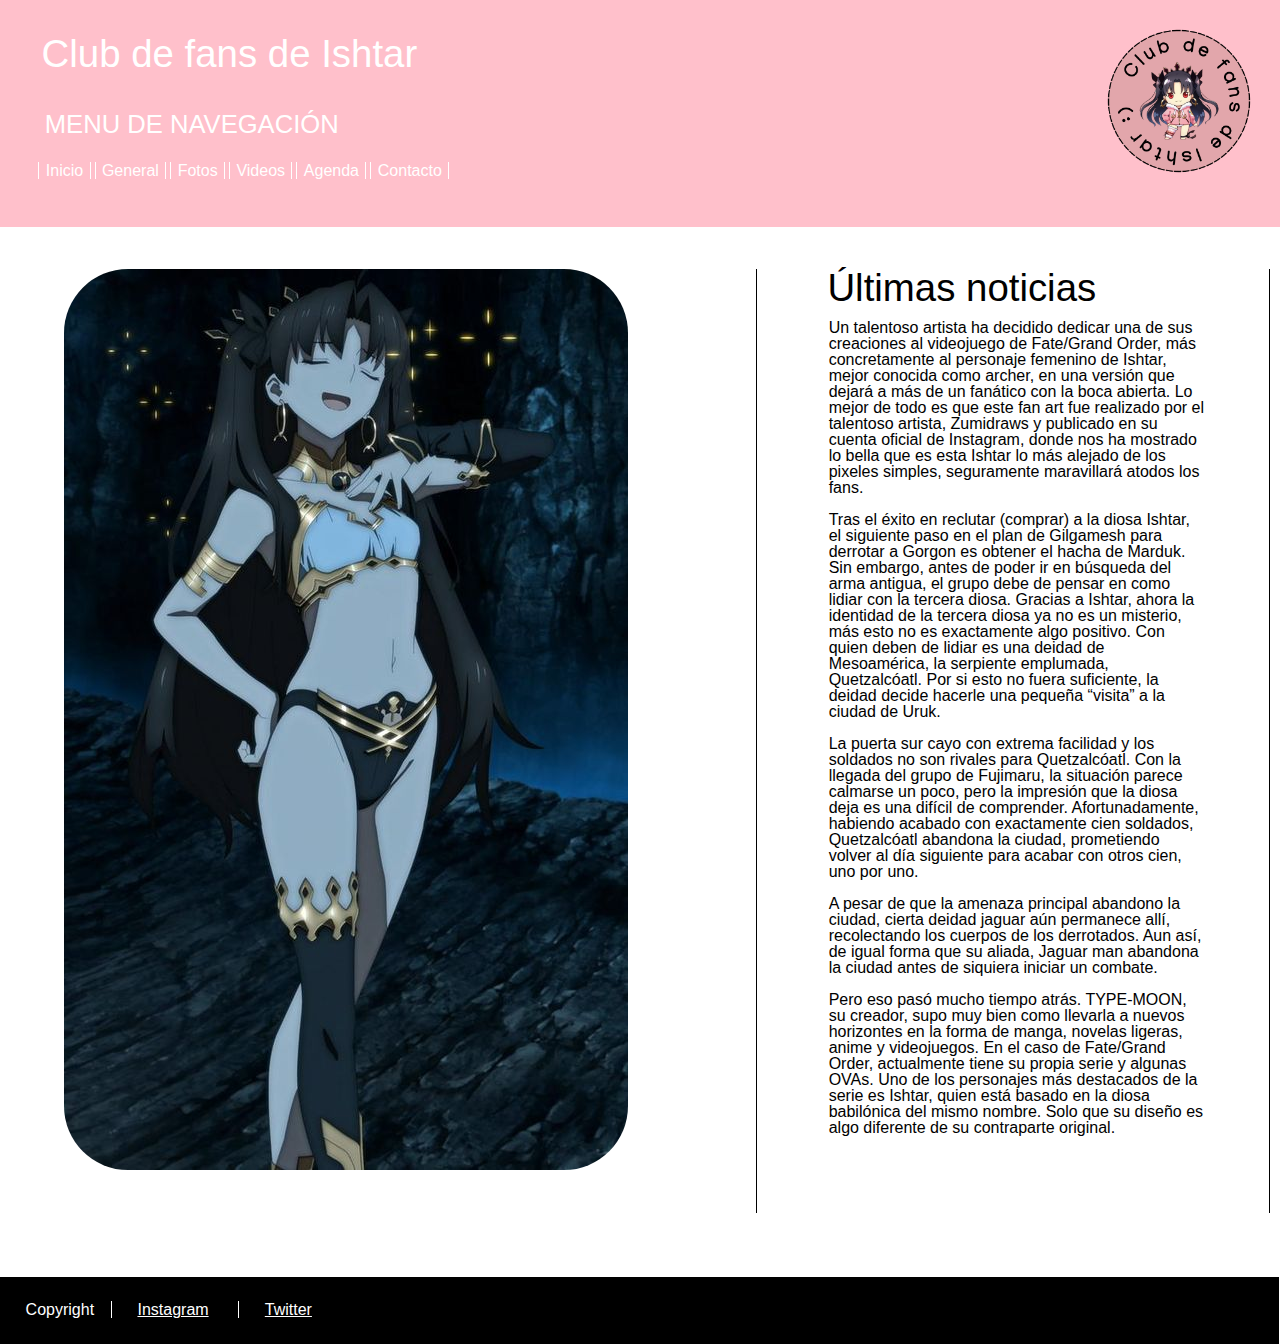
<file: index.html>
<!DOCTYPE html>
<html lang="es">
  <head>
    <meta charset="utf-8" />
    <title>Club de fans de Ishtar</title>
    <link rel="icon" href="./img/title.jpg" />
    <meta name="description" content="" />
    <meta name="viewport" content="width=device-width, initial-scale=1" />
    <link rel="stylesheet" href="./css/reset.css" />
    <link rel="stylesheet" href="./css/common.css" />
    <link rel="stylesheet" href="./css/index.css" />
  </head>
  <body>
    <header>
      <h1>Club de fans de Ishtar</h1>
      <img
        src="./img/logo.png"
        alt="Logo del club de fans de Ishtar"
        width="150"
        id="logo"
      />
      <nav>
        <h2 id="titolMenuNav">MENU DE NAVEGACIÓN</h2>
        <ul id="menuNav">
          <li><a href="#">Inicio</a></li>
          <li><a href="./web/general.html">General</a></li>
          <li><a href="./web/fotos.html">Fotos</a></li>
          <li><a href="./web/videos.html">Videos</a></li>
          <li><a href="./web/agenda.html">Agenda</a></li>
          <li><a href="./web/contacte.html">Contacto</a></li>
        </ul>
      </nav>
    </header>
    <main>
      <!-- Noticias de ultima hora y imagen de ishtar -->
      <img src="./img/imagenishtar.jpg" alt="Ishtar posando" />
      <section>
        <article>
          <h2>Últimas noticias</h2>
          <p>
            Un talentoso artista ha decidido dedicar una de sus creaciones al
            videojuego de Fate/Grand Order, más concretamente al personaje
            femenino de Ishtar, mejor conocida como archer, en una versión que
            dejará a más de un fanático con la boca abierta. Lo mejor de todo es
            que este fan art fue realizado por el talentoso artista, Zumidraws y
            publicado en su cuenta oficial de Instagram, donde nos ha mostrado
            lo bella que es esta Ishtar lo más alejado de los pixeles simples,
            seguramente maravillará atodos los fans.
          </p>
          <br />
          <p>
            Tras el éxito en reclutar (comprar) a la diosa Ishtar, el siguiente
            paso en el plan de Gilgamesh para derrotar a Gorgon es obtener el
            hacha de Marduk. Sin embargo, antes de poder ir en búsqueda del arma
            antigua, el grupo debe de pensar en como lidiar con la tercera
            diosa. Gracias a Ishtar, ahora la identidad de la tercera diosa ya
            no es un misterio, más esto no es exactamente algo positivo. Con
            quien deben de lidiar es una deidad de Mesoamérica, la serpiente
            emplumada, Quetzalcóatl. Por si esto no fuera suficiente, la deidad
            decide hacerle una pequeña “visita” a la ciudad de Uruk.
          </p>
          <br />
          <p>
            La puerta sur cayo con extrema facilidad y los soldados no son
            rivales para Quetzalcóatl. Con la llegada del grupo de Fujimaru, la
            situación parece calmarse un poco, pero la impresión que la diosa
            deja es una difícil de comprender. Afortunadamente, habiendo acabado
            con exactamente cien soldados, Quetzalcóatl abandona la ciudad,
            prometiendo volver al día siguiente para acabar con otros cien, uno
            por uno.
          </p>
          <br />
          <p>
            A pesar de que la amenaza principal abandono la ciudad, cierta
            deidad jaguar aún permanece allí, recolectando los cuerpos de los
            derrotados. Aun así, de igual forma que su aliada, Jaguar man
            abandona la ciudad antes de siquiera iniciar un combate.
          </p>
          <br />
          <p>
            Pero eso pasó mucho tiempo atrás. TYPE-MOON, su creador, supo muy
            bien como llevarla a nuevos horizontes en la forma de manga, novelas
            ligeras, anime y videojuegos. En el caso de Fate/Grand Order,
            actualmente tiene su propia serie y algunas OVAs. Uno de los
            personajes más destacados de la serie es Ishtar, quien está basado
            en la diosa babilónica del mismo nombre. Solo que su diseño es algo
            diferente de su contraparte original.
          </p>
        </article>
      </section>
    </main>
    <footer>
      <p>Copyright</p>
      <a href="https://www.instagram.com/" target="_blank">Instagram</a>
      <a href="https://twitter.com/?lang=es" target="_blank">Twitter</a>
    </footer>
  </body>
</html>
</file>
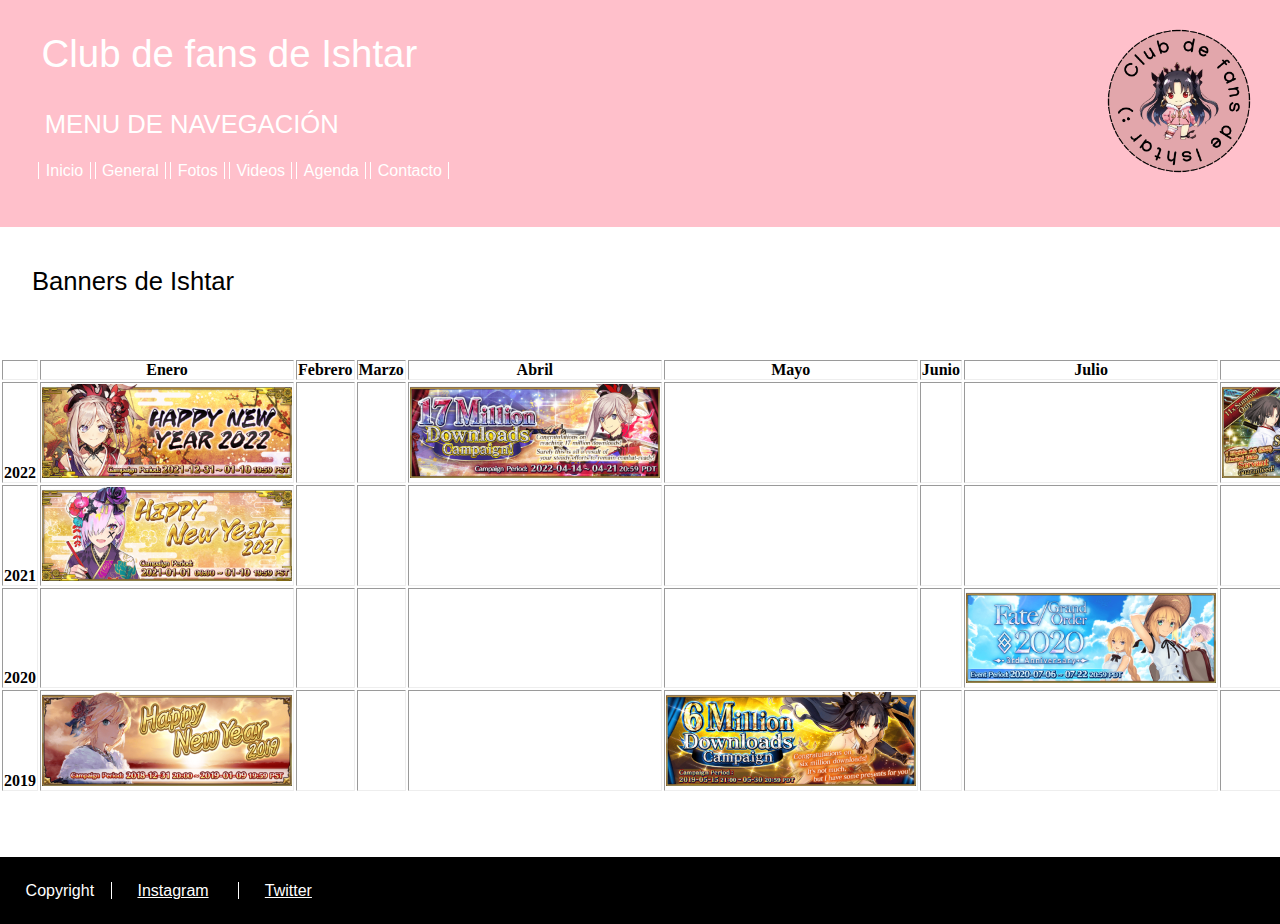
<file: web/agenda.html>
<!DOCTYPE html>
<html lang="es">
  <head>
    <meta charset="utf-8" />
    <link rel="icon" href="../img/title.jpg" />
    <title>Club de fans de Ishtar</title>
    <meta name="description" content="" />
    <meta name="viewport" content="width=device-width, initial-scale=1" />
    <link rel="stylesheet" href="../css/reset.css" />
    <link rel="stylesheet" href="../css/common.css" />
    <link rel="stylesheet" href="../css/agenda.css" />
  </head>
  <body>
    <header>
      <h1>Club de fans de Ishtar</h1>
      <img
        src="../img/logo.png"
        alt="Logo del club de fans de Ishtar"
        width="150"
        id="logo"
      />
      <nav>
        <h2>MENU DE NAVEGACIÓN</h2>
        <ul id="menuNav">
          <li><a href="../index.html">Inicio</a></li>
          <li><a href="./general.html">General</a></li>
          <li><a href="./fotos.html">Fotos</a></li>
          <li><a href="./videos.html">Videos</a></li>
          <li><a href="#">Agenda</a></li>
          <li><a href="./contacte.html">Contacto</a></li>
        </ul>
      </nav>
    </header>
    <main>
      <section>
        <h2>Banners de Ishtar</h2>
        <table border="1">
          <tr>
            <th></th>
            <th>Enero</th>
            <th>Febrero</th>
            <th>Marzo</th>
            <th>Abril</th>
            <th>Mayo</th>
            <th>Junio</th>
            <th>Julio</th>
            <th>Agosto</th>
            <th>Septiembre</th>
            <th>Octubre</th>
            <th>Noviembre</th>
            <th>Diciembre</th>
          </tr>
          <tr id="2022">
            <th>2022</th>
            <!-- Enero -->
            <td class="2022">
              <a href="https://grandorder.wiki/Ishtar/Campaigns" target="_blank"
                ><img
                  src="../img/enero2022.png"
                  alt="Banner de Enero 2022"
                  width="250"
              /></a>
            </td>
            <!-- Febrero -->
            <td></td>
            <!-- Marzo -->
            <td></td>
            <!-- Abril -->
            <td class="2022">
              <a href="https://grandorder.wiki/Ishtar/Campaigns" target="_blank"
                ><img
                  src="../img/abril2022.png"
                  alt="Banner de Abril 2022"
                  width="250"
              /></a>
            </td>
            <!-- Mayo -->
            <td></td>
            <!-- Junio -->
            <td></td>
            <!-- Julio -->
            <td></td>
            <!-- Agosto -->
            <td class="2022">
              <a href="https://grandorder.wiki/Ishtar/Campaigns" target="_blank"><img
                src="../img/agosto2022.png"
                alt="Banner de Agosto 2022"
                width="250"
              /></a>

            </td>
            <!-- Septiembre -->
            <td></td>
            <!-- Octubre -->
            <td></td>
            <!-- Noviembre -->
            <td class="2022">
              <a href="https://grandorder.wiki/Ishtar/Campaigns" target="_blank"
                ><img
                  src="../img/noviembre2022.png"
                  alt="Banner de Noviembre 2022"
                  width="250"
              /></a>
            </td>
            <!-- Diciembre -->
            <td></td>
          </tr>
          <tr id="2021">
            <th>2021</th>
            <!-- Enero -->
            <td class="2021">
              <a href="https://grandorder.wiki/Ishtar/Campaigns" target="_blank"
                ><img
                  src="../img/enero2021.png"
                  alt="Banner de enero de 2021"
                  width="250"
              /></a>
            </td>
            <!-- Febrero -->
            <td></td>
            <!-- Marzo -->
            <td></td>
            <!-- Abril -->
            <td></td>
            <!-- Mayo -->
            <td></td>
            <!-- Junio -->
            <td></td>
            <!-- Julio -->
            <td></td>
            <!-- Agosto -->
            <td></td>
            <!-- Septiembre -->
            <td></td>
            <!-- Octubre -->
            <td class="2021">
              <a href="https://grandorder.wiki/Ishtar/Campaigns" target="_blank"
                ><img
                  src="../img/octubre2021.png"
                  alt="Banner octubre 2021"
                  width="250"
              /></a>
            </td>
            <!-- Noviembre -->
            <td></td>
            <!-- Diciembre -->
            <td></td>
          </tr>
          <tr id="2020">
            <th>2020</th>
            <!-- Enero -->
            <td></td>
            <!-- Febrero -->
            <td></td>
            <!-- Marzo -->
            <td></td>
            <!-- Abril -->
            <td></td>
            <!-- Mayo -->
            <td></td>
            <!-- Junio -->
            <td></td>
            <!-- Julio -->
            <td class="2020">
              <a href="https://grandorder.wiki/Ishtar/Campaigns" target="_blank"><img
                src="../img/julio2020.png"
                alt="Banner de Julio de 2020"
                width="250"
              /></a>

            </td>
            <!-- Agosto -->
            <td></td>
            <!-- Septiembre -->
            <td></td>
            <!-- Octubre -->
            <td></td>
            <!-- Noviembre -->
            <td></td>
            <!-- Diciembre -->
            <td></td>
          </tr>
          <tr id="2019">
            <th>2019</th>
            <!-- Enero -->
            <td class="2019">
              <a href="https://grandorder.wiki/Ishtar/Campaigns" target="_blank"><img
                src="../img/enero2019.png"
                alt="Banner de Enero 2019"
                width="250"
              /></a>

            </td>
            <!-- Febrero -->
            <td></td>
            <!-- Marzo -->
            <td></td>
            <!-- Abril -->
            <td></td>
            <!-- Mayo -->
            <td class="2019">
              <a href="https://grandorder.wiki/Ishtar/Campaigns" target="_blank">              <img
                src="../img/mayo2019.png"
                alt="Banner de Mayo 2019"
                width="250"
              /></a>
            </td>
            <!-- Junio -->
            <td></td>
            <!-- Julio -->
            <td></td>
            <!-- Agosto -->
            <td></td>
            <!-- Septiembre -->
            <td></td>
            <!-- Octubre -->
            <td></td>
            <!-- Noviembre -->
            <td class="2019">
              <a href="https://grandorder.wiki/Ishtar/Campaigns" target="_blank"><img
                src="../img/noviembre2019.png"
                alt="Banner de Noviembre 2019"
                width="250"
              /></a>

            </td>
            <!-- Diciembre -->
            <td></td>
          </tr>
        </table>
      </section>
    </main>
    <footer>
      <p>Copyright</p>
      <a href="https://www.instagram.com/" target="_blank">Instagram</a>
      <a href="https://twitter.com/?lang=es" target="_blank">Twitter</a>
    </footer>
  </body>
</html>
</file>
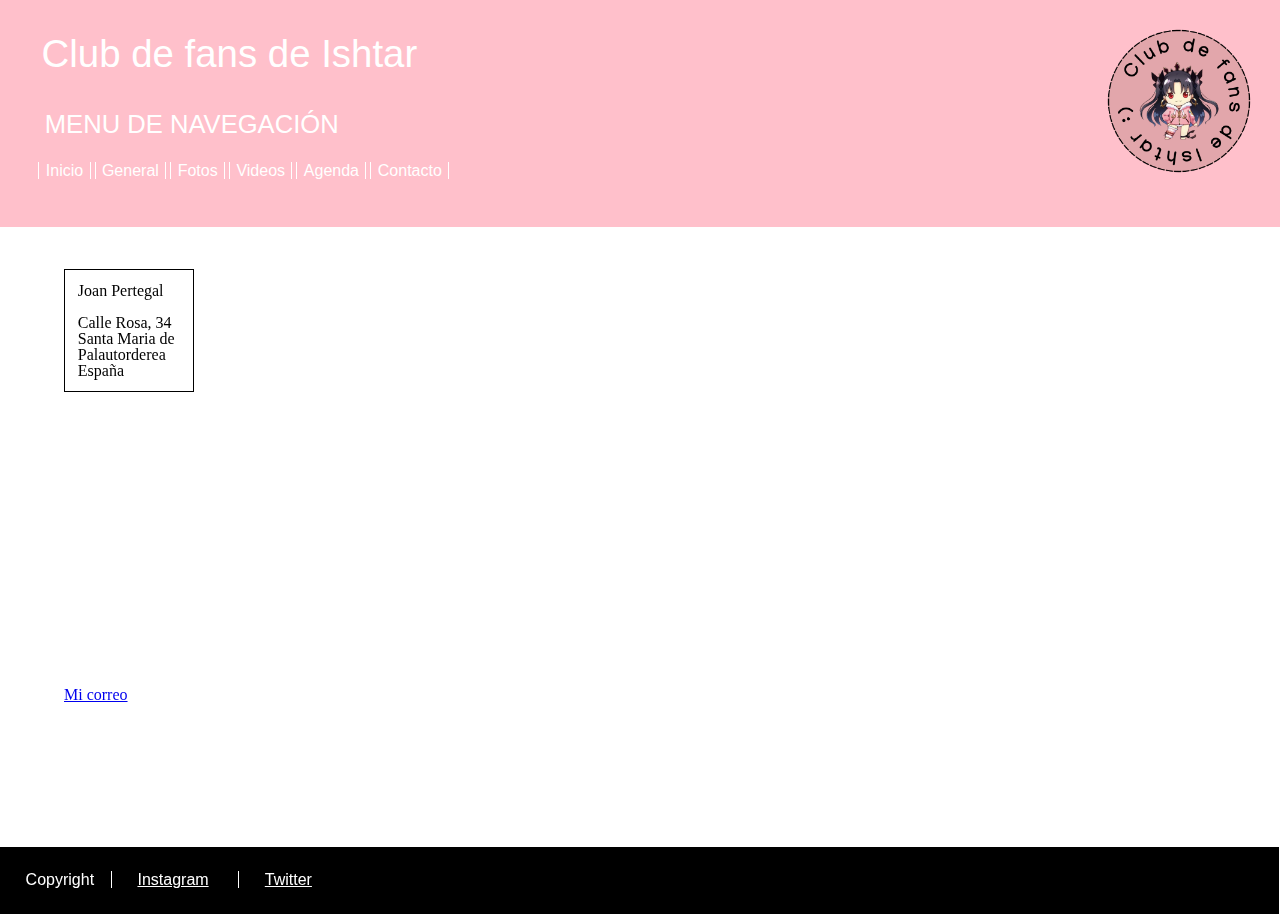
<file: web/contacte.html>
<!DOCTYPE html>
<html lang="es">
  <head>
    <meta charset="utf-8" />
    <link rel="icon" href="../img/title.jpg" />
    <title>Club de fans de Ishtar</title>
    <meta name="description" content="" />
    <meta name="viewport" content="width=device-width, initial-scale=1" />
    <link rel="stylesheet" href="../css/reset.css" />
    <link rel="stylesheet" href="../css/common.css" />
    <link rel="stylesheet" href="../css/contacte.css" />
  </head>
  <body>
    <header>
      <h1>Club de fans de Ishtar</h1>
      <img
        src="../img/logo.png"
        alt="Logo del club de fans de Ishtar"
        width="150"
        id="logo"
      />
      <nav>
        <h2>MENU DE NAVEGACIÓN</h2>
        <ul id="menuNav">
          <li><a href="../index.html">Inicio</a></li>
          <li><a href="./general.html">General</a></li>
          <li><a href="./fotos.html">Fotos</a></li>
          <li><a href="#">Videos</a></li>
          <li><a href="./agenda.html">Agenda</a></li>
          <li><a href="./contacte.html">Contacto</a></li>
        </ul>
      </nav>
    </header>
    <main>
      <iframe
        src="https://www.google.com/maps/embed?pb=!1m18!1m12!1m3!1d186.22385698054944!2d2.47729993565176!3d41.68637633508184!2m3!1f0!2f0!3f0!3m2!1i1024!2i768!4f13.1!3m3!1m2!1s0x12bb332306c98bf3%3A0x76e45e4ddeb4b823!2sCarrer%20Rosa%2C%2030%2C%2008460%20Santa%20Maria%20de%20Palautordera%2C%20Barcelona!5e0!3m2!1ses!2ses!4v1664211752250!5m2!1ses!2ses"
        width="600"
        height="450"
        style="border: 0"
        allowfullscreen=""
        loading="lazy"
        referrerpolicy="no-referrer-when-downgrade"
      ></iframe>
    </main>
    <aside>
      Joan Pertegal<br /><br />
      Calle Rosa, 34<br />
      Santa Maria de Palautorderea<br />
      España<br />
    </aside>
    <address>
      <a href="mailto:jpertegalruiz@gmail.com">Mi correo</a>
    </address>
    <footer>
      <p>Copyright</p>
      <a href="https://www.instagram.com/" target="_blank">Instagram</a>
      <a href="https://twitter.com/?lang=es" target="_blank">Twitter</a>
    </footer>
  </body>
</html>
</file>
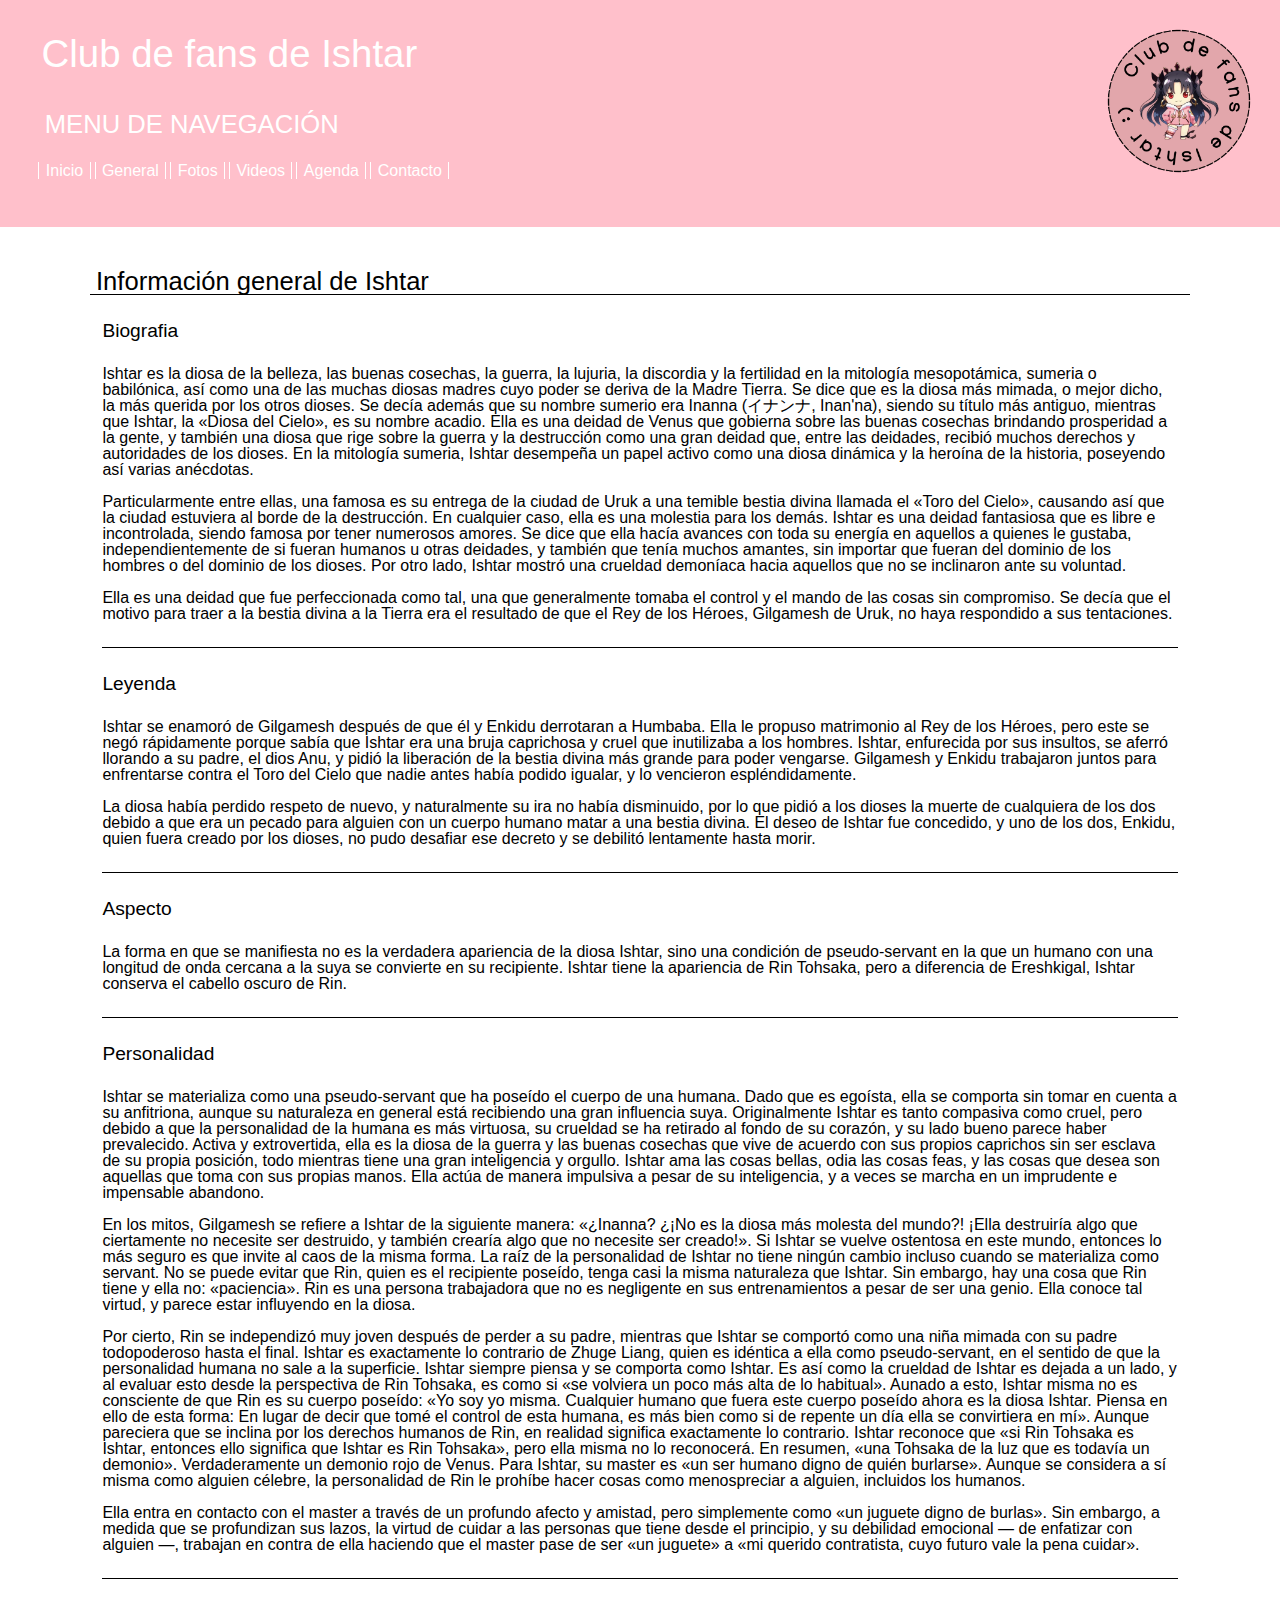
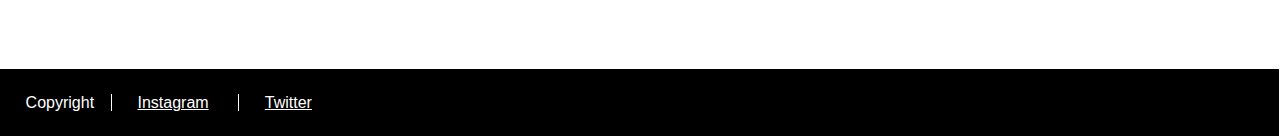
<file: web/general.html>
<!DOCTYPE html>
<html lang="es">
  <head>
    <meta charset="utf-8" />
    <link rel="icon" href="../img/title.jpg" />
    <title>Club de fans de Ishtar</title>
    <meta name="description" content="" />
    <meta name="viewport" content="width=device-width, initial-scale=1" />
    <link rel="stylesheet" href="../css/reset.css"/>
    <link rel="stylesheet" href="../css/common.css"/>
    <link rel="stylesheet" href="../css/general.css"/>
  </head>
  <body>
    <header>
      <h1>Club de fans de Ishtar</h1>
      <img
        src="../img/logo.png"
        alt="Logo del club de fans de Ishtar"
        width="150"
        id="logo"
      />
      <nav>
        <h2>MENU DE NAVEGACIÓN</h2>
        <ul id="menuNav">
          <li><a href="../index.html">Inicio</a></li>
          <li><a href="#">General</a></li>
          <li><a href="./fotos.html">Fotos</a></li>
          <li><a href="./videos.html">Videos</a></li>
          <li><a href="./agenda.html">Agenda</a></li>
          <li><a href="./contacte.html">Contacto</a></li>
        </ul>
      </nav>
    </header>
    <!-- Información sobre ishtar -->
    <main>
      <h2>Información general de Ishtar</h2>
      <section>
          <h3 id="biografia">Biografia</h3>
          <p>
            Ishtar es la diosa de la belleza, las buenas cosechas, la guerra, la
            lujuria, la discordia y la fertilidad en la mitología mesopotámica,
            sumeria o babilónica, así como una de las muchas diosas madres cuyo
            poder se deriva de la Madre Tierra. Se dice que es la diosa más
            mimada, o mejor dicho, la más querida por los otros dioses. Se decía
            además que su nombre sumerio era Inanna (イナンナ, Inan'na), siendo
            su título más antiguo, mientras que Ishtar, la «Diosa del Cielo», es
            su nombre acadio. Ella es una deidad de Venus que gobierna sobre las
            buenas cosechas brindando prosperidad a la gente, y también una
            diosa que rige sobre la guerra y la destrucción como una gran deidad
            que, entre las deidades, recibió muchos derechos y autoridades de
            los dioses. En la mitología sumeria, Ishtar desempeña un papel
            activo como una diosa dinámica y la heroína de la historia,
            poseyendo así varias anécdotas. <br><br> Particularmente entre ellas, una
            famosa es su entrega de la ciudad de Uruk a una temible bestia
            divina llamada el «Toro del Cielo», causando así que la ciudad
            estuviera al borde de la destrucción. En cualquier caso, ella es una
            molestia para los demás. Ishtar es una deidad fantasiosa que es
            libre e incontrolada, siendo famosa por tener numerosos amores. Se
            dice que ella hacía avances con toda su energía en aquellos a
            quienes le gustaba, independientemente de si fueran humanos u otras
            deidades, y también que tenía muchos amantes, sin importar que
            fueran del dominio de los hombres o del dominio de los dioses. Por
            otro lado, Ishtar mostró una crueldad demoníaca hacia aquellos que
            no se inclinaron ante su voluntad. <br><br> Ella es una deidad que fue
            perfeccionada como tal, una que generalmente tomaba el control y el
            mando de las cosas sin compromiso. Se decía que el motivo para traer
            a la bestia divina a la Tierra era el resultado de que el Rey de los
            Héroes, Gilgamesh de Uruk, no haya respondido a sus tentaciones.
          </p>
          <h3 id="leyenda">Leyenda</h3>
          <p>
            Ishtar se enamoró de Gilgamesh después de que él y Enkidu derrotaran
            a Humbaba. Ella le propuso matrimonio al Rey de los Héroes, pero
            este se negó rápidamente porque sabía que Ishtar era una bruja
            caprichosa y cruel que inutilizaba a los hombres. Ishtar, enfurecida
            por sus insultos, se aferró llorando a su padre, el dios Anu, y
            pidió la liberación de la bestia divina más grande para poder
            vengarse. Gilgamesh y Enkidu trabajaron juntos para enfrentarse
            contra el Toro del Cielo que nadie antes había podido igualar, y lo
            vencieron espléndidamente.<br><br> La diosa había perdido respeto de nuevo,
            y naturalmente su ira no había disminuido, por lo que pidió a los
            dioses la muerte de cualquiera de los dos debido a que era un pecado
            para alguien con un cuerpo humano matar a una bestia divina. El
            deseo de Ishtar fue concedido, y uno de los dos, Enkidu, quien fuera
            creado por los dioses, no pudo desafiar ese decreto y se debilitó
            lentamente hasta morir.
          </p>
          <h3 id="aspecto">Aspecto</h3>
          <p>
            La forma en que se manifiesta no es la verdadera apariencia de la
            diosa Ishtar, sino una condición de pseudo-servant en la que un
            humano con una longitud de onda cercana a la suya se convierte en su
            recipiente. Ishtar tiene la apariencia de Rin Tohsaka, pero a
            diferencia de Ereshkigal, Ishtar conserva el cabello oscuro de Rin.
          </p>
          <h3 id="personalidad">Personalidad</h3>
          <p>
            Ishtar se materializa como una pseudo-servant que ha poseído el
            cuerpo de una humana. Dado que es egoísta, ella se comporta sin
            tomar en cuenta a su anfitriona, aunque su naturaleza en general
            está recibiendo una gran influencia suya. Originalmente Ishtar es
            tanto compasiva como cruel, pero debido a que la personalidad de la
            humana es más virtuosa, su crueldad se ha retirado al fondo de su
            corazón, y su lado bueno parece haber prevalecido. Activa y
            extrovertida, ella es la diosa de la guerra y las buenas cosechas
            que vive de acuerdo con sus propios caprichos sin ser esclava de su
            propia posición, todo mientras tiene una gran inteligencia y
            orgullo. Ishtar ama las cosas bellas, odia las cosas feas, y las
            cosas que desea son aquellas que toma con sus propias manos. Ella
            actúa de manera impulsiva a pesar de su inteligencia, y a veces se
            marcha en un imprudente e impensable abandono.<br><br> En los mitos,
            Gilgamesh se refiere a Ishtar de la siguiente manera: «¿Inanna? ¿¡No
            es la diosa más molesta del mundo?! ¡Ella destruiría algo que
            ciertamente no necesite ser destruido, y también crearía algo que no
            necesite ser creado!». Si Ishtar se vuelve ostentosa en este mundo,
            entonces lo más seguro es que invite al caos de la misma forma. La
            raíz de la personalidad de Ishtar no tiene ningún cambio incluso
            cuando se materializa como servant. No se puede evitar que Rin,
            quien es el recipiente poseído, tenga casi la misma naturaleza que
            Ishtar. Sin embargo, hay una cosa que Rin tiene y ella no:
            «paciencia». Rin es una persona trabajadora que no es negligente en
            sus entrenamientos a pesar de ser una genio. Ella conoce tal virtud,
            y parece estar influyendo en la diosa. <br><br> Por cierto, Rin se
            independizó muy joven después de perder a su padre, mientras que
            Ishtar se comportó como una niña mimada con su padre todopoderoso
            hasta el final. Ishtar es exactamente lo contrario de Zhuge Liang,
            quien es idéntica a ella como pseudo-servant, en el sentido de que
            la personalidad humana no sale a la superficie. Ishtar siempre
            piensa y se comporta como Ishtar. Es así como la crueldad de Ishtar
            es dejada a un lado, y al evaluar esto desde la perspectiva de Rin
            Tohsaka, es como si «se volviera un poco más alta de lo habitual».
            Aunado a esto, Ishtar misma no es consciente de que Rin es su cuerpo
            poseído: «Yo soy yo misma. Cualquier humano que fuera este cuerpo
            poseído ahora es la diosa Ishtar. Piensa en ello de esta forma: En
            lugar de decir que tomé el control de esta humana, es más bien como
            si de repente un día ella se convirtiera en mí». Aunque pareciera
            que se inclina por los derechos humanos de Rin, en realidad
            significa exactamente lo contrario. Ishtar reconoce que «si Rin
            Tohsaka es Ishtar, entonces ello significa que Ishtar es Rin
            Tohsaka», pero ella misma no lo reconocerá. En resumen, «una Tohsaka
            de la luz que es todavía un demonio». Verdaderamente un demonio rojo
            de Venus. Para Ishtar, su master es «un ser humano digno de quién
            burlarse». Aunque se considera a sí misma como alguien célebre, la
            personalidad de Rin le prohíbe hacer cosas como menospreciar a
            alguien, incluidos los humanos.<br><br> Ella entra en contacto con el master
            a través de un profundo afecto y amistad, pero simplemente como «un
            juguete digno de burlas». Sin embargo, a medida que se profundizan
            sus lazos, la virtud de cuidar a las personas que tiene desde el
            principio, y su debilidad emocional — de enfatizar con alguien —,
            trabajan en contra de ella haciendo que el master pase de ser «un
            juguete» a «mi querido contratista, cuyo futuro vale la pena
            cuidar».
          </p>
      </section>
    </main>
    <footer>
        <p>Copyright</p>
        <a href="https://www.instagram.com/" target="_blank">Instagram</a>
        <a href="https://twitter.com/?lang=es" target="_blank">Twitter</a>
    </footer>
  </body>
</html>
</file>
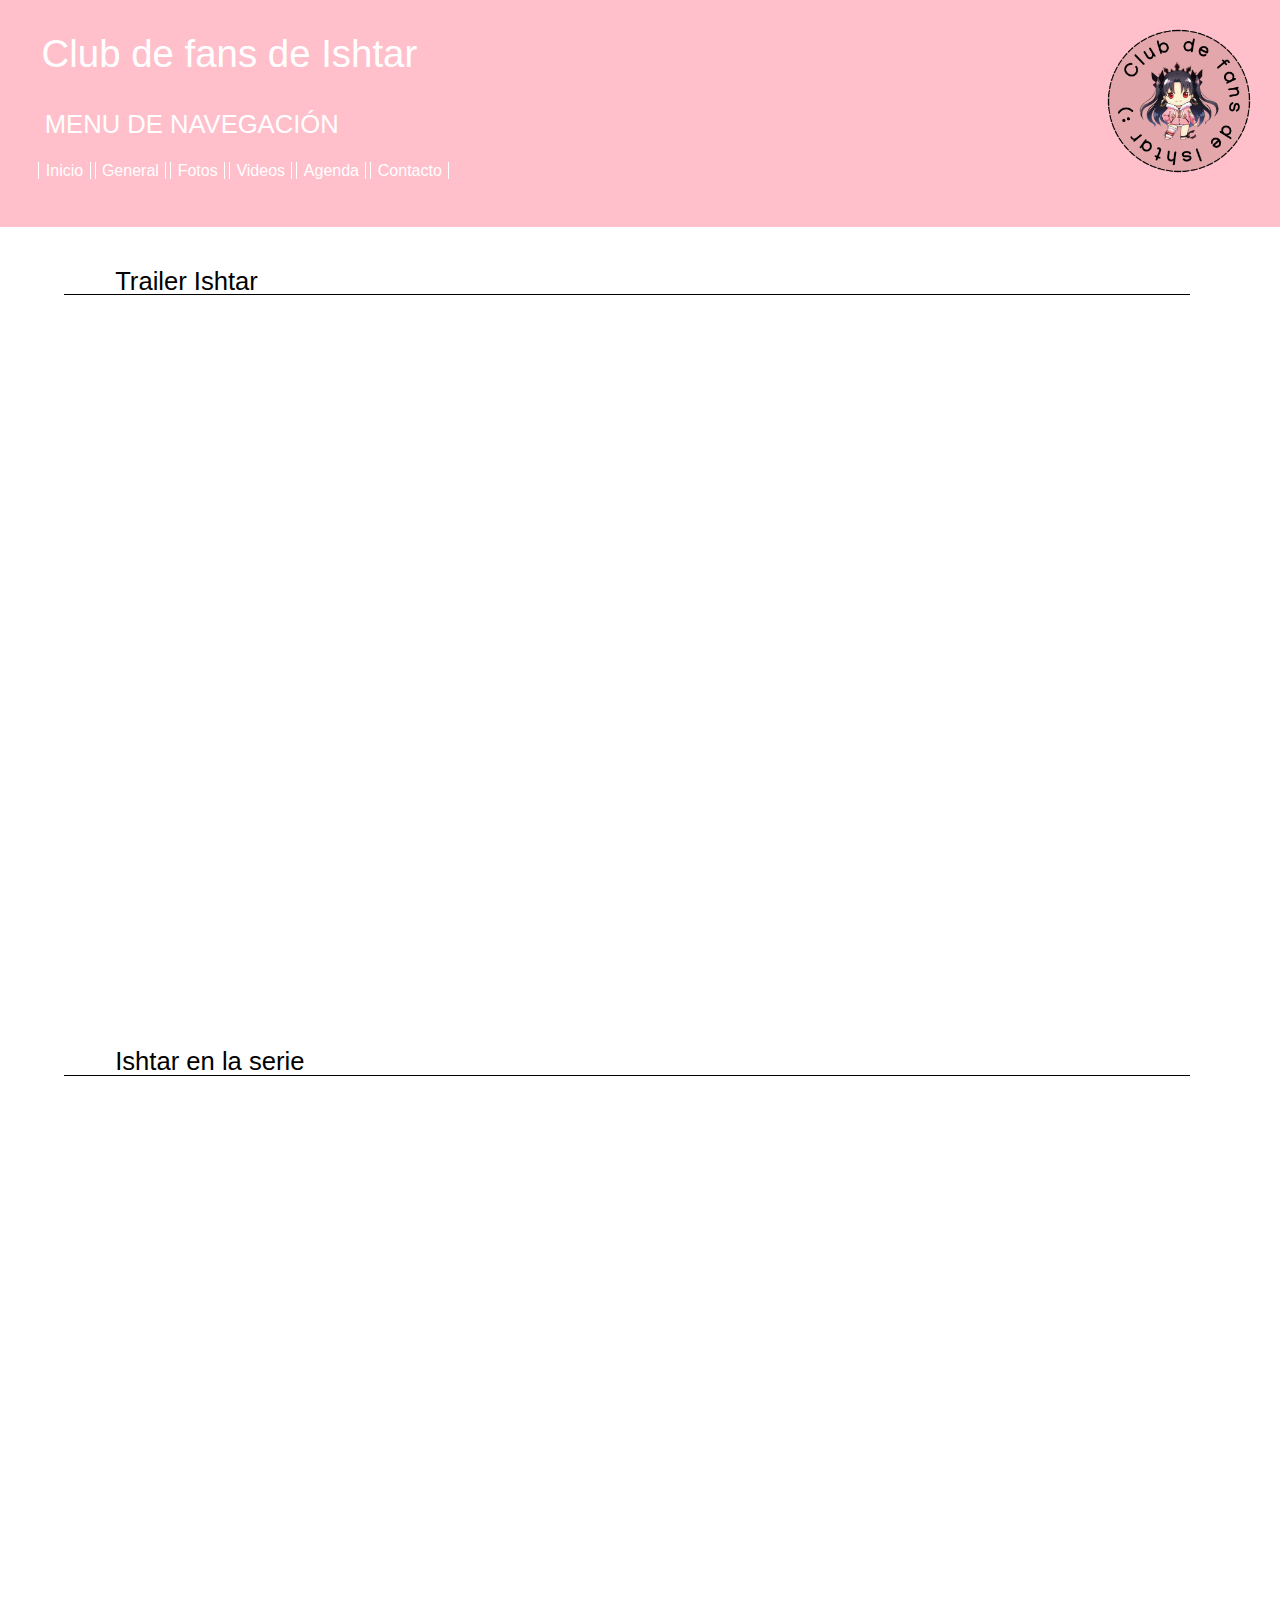
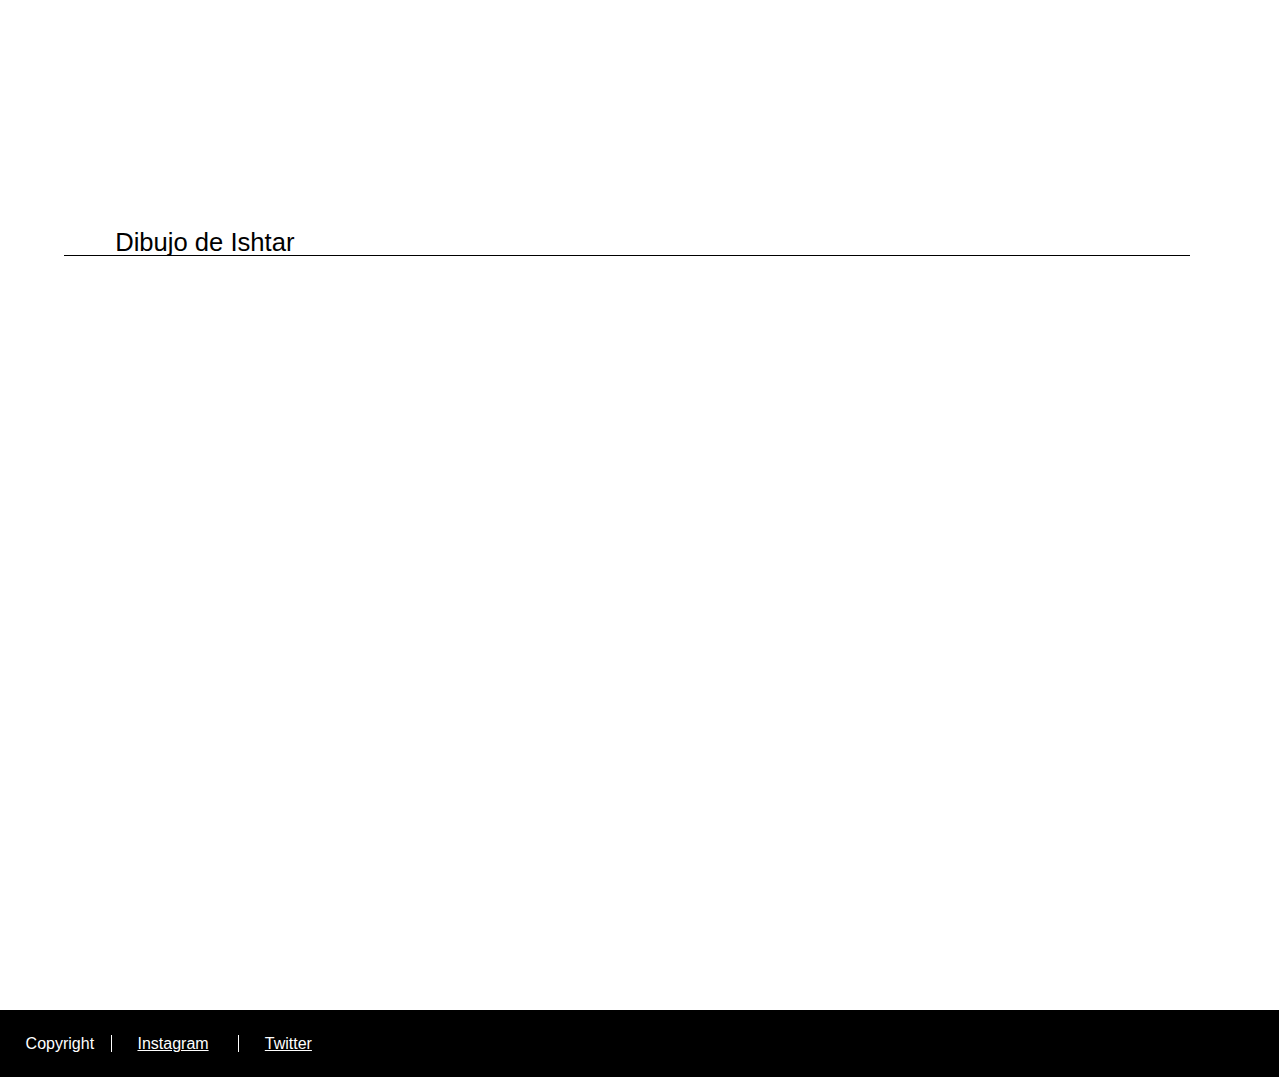
<file: web/videos.html>
<!DOCTYPE html>
<html lang="es">
  <head>
    <meta charset="utf-8" />
    <link rel="icon" href="../img/title.jpg" />
    <title>Club de fans de Ishtar</title>
    <meta name="description" content="" />
    <meta name="viewport" content="width=device-width, initial-scale=1" />
    <link rel="stylesheet" href="../css/reset.css"/>
    <link rel="stylesheet" href="../css/common.css"/>
    <link rel="stylesheet" href="../css/videos.css"/>
  </head>
  <body>
    <header>
      <h1>Club de fans de Ishtar</h1>
      <img
        src="../img/logo.png"
        alt="Logo del club de fans de Ishtar"
        width="150"
        id="logo"
      />
      <nav>
        <h2>MENU DE NAVEGACIÓN</h2>
        <ul id="menuNav">
          <li><a href="../index.html">Inicio</a></li>
          <li><a href="./general.html">General</a></li>
          <li><a href="./fotos.html">Fotos</a></li>
          <li><a href="#">Videos</a></li>
          <li><a href="./agenda.html">Agenda</a></li>
          <li><a href="./contacte.html">Contacto</a></li>
        </ul>
      </nav>
    </header>
    <main>
            <h2>Trailer Ishtar</h2>
            <iframe width="971" height="546" src="https://www.youtube.com/embed/SrU8HBFzlQs" title="Fate/Grand Order - Ishtar Servant Introduction" frameborder="0" allow="accelerometer; autoplay; clipboard-write; encrypted-media; gyroscope; picture-in-picture" allowfullscreen></iframe>
            <h2>Ishtar en la serie</h2>
            <iframe width="971" height="546" src="https://www.youtube.com/embed/j4-xv9kYKeI" title="Fou attacks Ishtar! | Fate/Grand Order: Absolute Demonic Front - Babylonia" frameborder="0" allow="accelerometer; autoplay; clipboard-write; encrypted-media; gyroscope; picture-in-picture" allowfullscreen></iframe>
            <h2>Dibujo de Ishtar</h2>
            <iframe width="971" height="546" src="https://www.youtube.com/embed/lzVFpa7A3Zo" title="【Speedart】Ishtar イシュタル | Fate Grand Order (FGO)" frameborder="0" allow="accelerometer; autoplay; clipboard-write; encrypted-media; gyroscope; picture-in-picture" allowfullscreen></iframe>
    </main>
    <footer>
        <p>Copyright</p>
        <a href="https://www.instagram.com/" target="_blank">Instagram</a>
        <a href="https://twitter.com/?lang=es" target="_blank">Twitter</a>
    </footer>
  </body>
</html>
</file>
<file: css/common.css>
header{
    background-color: pink;
    margin-bottom: 2vw;
    position: fixed;
    width:100%;
    padding-bottom: 2vw;
}

h1{
    font-family:Verdana, Geneva, Tahoma, sans-serif;
    font-size: 3vw;
    margin: 2.75vw;
    margin-bottom: 0vw;
    display: inline-block;
    padding-left: 0.5vw;
    color: white;
}

h2{
    font-family:Verdana, Geneva, Tahoma, sans-serif;
    font-size: 2vw;
    padding-left: 0.5vw;
}

h3{
    font-family:Verdana, Geneva, Tahoma, sans-serif;
    font-size: 1.5vw;
    padding-left: 0.5vw;
}


p {
    font-family:Verdana, Geneva, Tahoma, sans-serif;
}

#menuNav a {
    font-family:Verdana, Geneva, Tahoma, sans-serif;
    padding: 1vw 0.5vw 1.9vw 0.5vw;
    color:white;
    text-decoration:none;

}

#menuNav a:hover {
    background-color:white ;
    color:black;
    
}


nav{
    margin:3vw 3vw 0vw 3vw;
    background-color: pink;
}

nav h2{
    color:white;
}

#logo {
    float:right;
    margin:2vw;
}

ul{
    background-color: pink;
    display: inline-block;
    margin-top: 2vw;
}

li{
    display: inline;
    border-left: 1px solid white;
    border-right: 1px solid white;
}

main{
    padding-top: 16vw;
}

footer{
    width:95.9%;
    background-color: black;
    padding: 2vw;
    margin-top: 5vw;
    display: inline-block;
}

footer p {
    color: white;
    display: inline-block;
}

footer a {
    margin: 1vw;
    color: white;
    font-family:Verdana, Geneva, Tahoma, sans-serif;
    position: relative;
    border-left: 1px solid ;
    padding-left: 2vw;
}
</file>
<file: css/index.css>
main img{
    margin-left: 5vw;
    margin-top: 5vw;
    float: left;
    border-radius:5vw ;
}

main section{
    display: inline-block;
    width: 30vw;
    padding-right: 5vw;
    padding-left: 5vw;
    padding-bottom:6vw ;
    margin-left: 10vw;
    margin-top: 5vw;
    border-left: 1px solid black;
    border-right: 1px solid black;
}

main section p{
    margin-left: 0.6vw;
}

main section h2{
    margin-bottom: 1vw;
    font-size:3vw;
}
</file>
<file: css/agenda.css>
table{
    margin-top: 5vw;
    border: 1;
}
td:hover{
    background-color: pink;
}

footer{
    width: 137%;
}
section h2{
    padding-top: 5vw;
    margin-left: 2vw ;
}
</file>
<file: css/contacte.css>
iframe{
    float:right;
    margin:5vw;
    width:75vw;
    border: 1px solid black;
    margin-top: 5vw;
}

aside{
    border: 1px solid black;
    margin:5vw ;
    width:8vw;
    padding: 1vw;
    margin-top: 5vw;
}

address{
    margin-left: 5vw;
    margin-top: 23vw;
}
</file>
<file: css/general.css>
main p{
    margin-left: 8vw;
    margin-right: 8vw;
    border-bottom: 1px solid black;
    margin-bottom: 2vw;
    padding-bottom: 2vw;
}

main h3 {
    margin-left: 7.5vw;
    margin-bottom: 2vw
}

main section h3:first-child {
    margin-left: 7.5vw;
    margin-bottom: 2vw;
    margin-top: 2vw;
}

main h2{
    margin: 5vw 7vw 1vw 7vw;
    border-bottom: 1px solid black;
}
</file>
<file: css/videos.css>
iframe{
    margin-left:18vw;
    margin-top: 5vw;
    padding-bottom: 5vw;}



main h2{
    margin: 5vw 7vw 1vw 5vw;
    padding-left: 4vw;
    border-bottom: 1px solid black;
}
</file>
